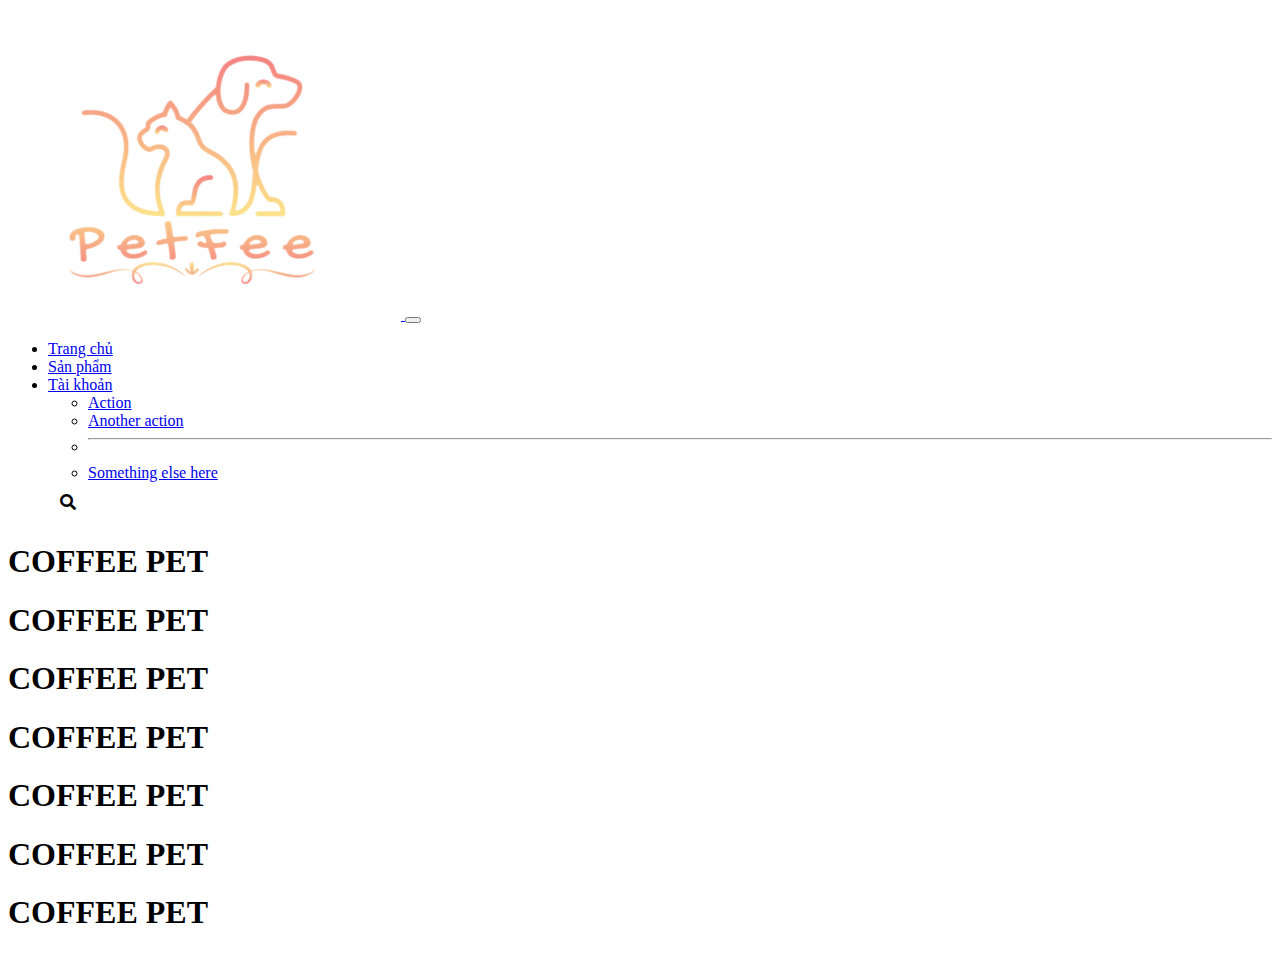
<file: html/home.html>
<!DOCTYPE html>
<html lang="en">
<head>
    <meta charset="UTF-8">
    <meta http-equiv="X-UA-Compatible" content="IE=edge">
    <meta name="viewport" content="width=device-width, initial-scale=1.0">
    <title>PetFee</title>
    <link rel="apple-touch-icon" sizes="60x60" href="../img/apple-icon-60x60.png">
    <link rel="icon" type="image/png" sizes="16x16" href="../img/favicon-16x16.png">
    <link rel="manifest" href="/manifest.json">
    <meta name="msapplication-TileColor" content="#ffffff">
    <meta name="msapplication-TileImage" content="/ms-icon-144x144.png">
    <meta name="theme-color" content="#ffffff">
    <link rel="preconnect" href="https://fonts.googleapis.com">
    <link rel="preconnect" href="https://fonts.gstatic.com" crossorigin>
    <link href="https://fonts.googleapis.com/css2?family=Roboto+Condensed:wght@400;700&display=swap" rel="stylesheet">

    <link rel="stylesheet" href="../css/home.css">
    <link href="https://cdn.jsdelivr.net/npm/bootstrap@5.3.0-alpha1/dist/css/bootstrap.min.css" rel="stylesheet" integrity="sha384-GLhlTQ8iRABdZLl6O3oVMWSktQOp6b7In1Zl3/Jr59b6EGGoI1aFkw7cmDA6j6gD" crossorigin="anonymous">
    <script src="https://cdn.jsdelivr.net/npm/bootstrap@5.3.0-alpha1/dist/js/bootstrap.bundle.min.js" integrity="sha384-w76AqPfDkMBDXo30jS1Sgez6pr3x5MlQ1ZAGC+nuZB+EYdgRZgiwxhTBTkF7CXvN" crossorigin="anonymous"></script>
    <link rel="stylesheet" href="https://cdnjs.cloudflare.com/ajax/libs/font-awesome/5.15.4/css/all.min.css" />
    


</head>
<body>
  <div class="container">
    <nav class="navbar sticky-top navbar-expand-lg bg-gradient">
      <div  class="container">
        <a class="navbar-brand" href="#">
          <img src="../img/image-removebg-preview.png" class="logo" alt="logo">
        </a>
        <button class="navbar-toggler" type="button" aria-controls="navbarScroll" aria-expanded="false" aria-label="Toggle navigation">
          <span class="navbar-toggler-icon"></span>
        </button>
        <div class="justify-content-end " id="navbarScroll">
          <ul class="navbar-nav" style="--bs-scroll-height: 100px;">
            <li class="nav-item ">
              <a class="nav-link active" aria-current="page" href="#">Trang chủ</a>
            </li>
            <li class="nav-item">
              <a class="nav-link" href="#">Sản phẩm</a>
            </li>
            <li class="nav-item dropdown">
              <a class="nav-link dropdown-toggle" href="#" role="button" data-bs-toggle="dropdown" aria-expanded="false">
                Tài khoản
              </a>
              <ul class="dropdown-menu">
                <li><a class="dropdown-item" href="#">Action</a></li>
                <li><a class="dropdown-item" href="#">Another action</a></li>
                <li><hr class="dropdown-divider"></li>
                <li><a class="dropdown-item" href="#">Something else here</a></li>
              </ul>
            </li>
            <i class="fas fa-search" style="color: black; padding: 12px;"></i>
          </ul>
        </div>
      
  
      </div>
    </nav>
    <div>
     
      <h1>
        COFFEE PET
      </h1>
      <h1>
        COFFEE PET
      </h1>
      <h1>
        COFFEE PET
      </h1>

      <h1>
        COFFEE PET
      </h1>
      <h1>
        COFFEE PET
      </h1>
      <h1>
        COFFEE PET
      </h1>

      <h1>
        COFFEE PET
      </h1>
    </div>
  </nav>
      
</body>
</html>
</file>
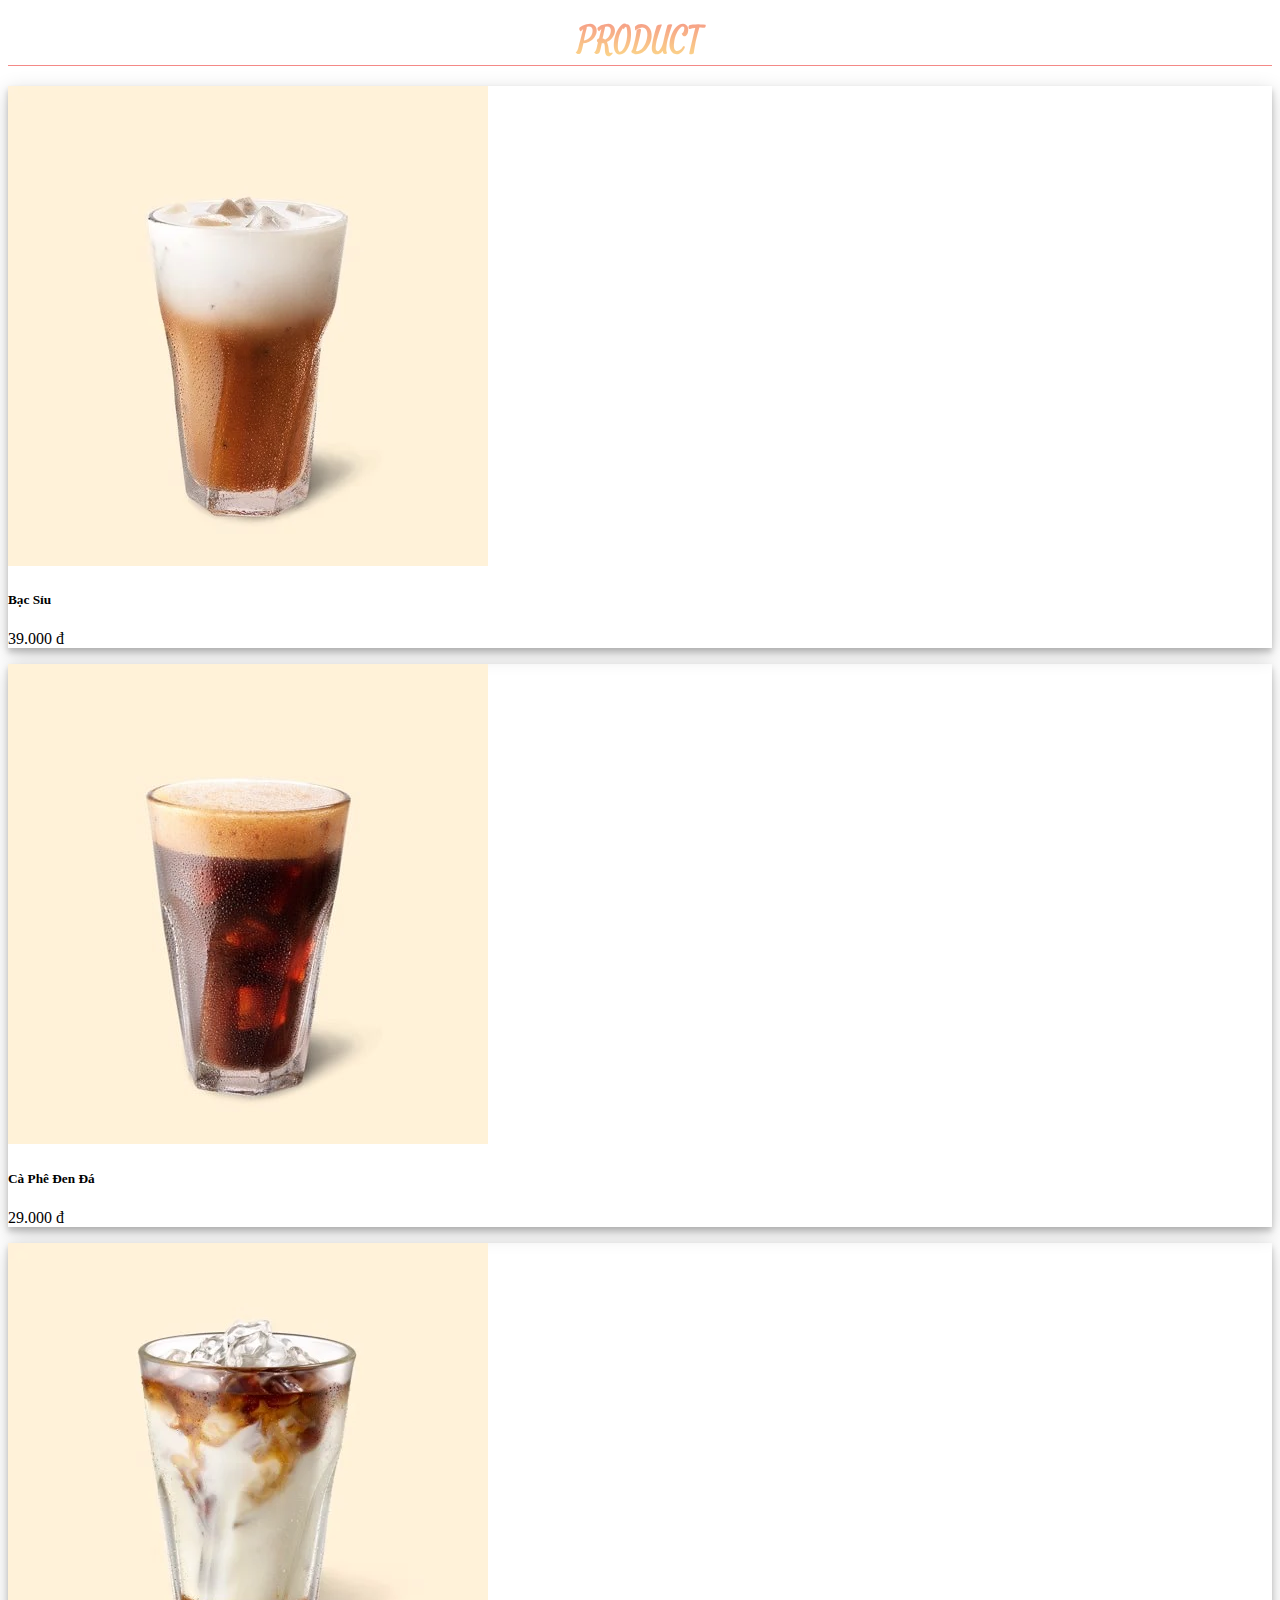
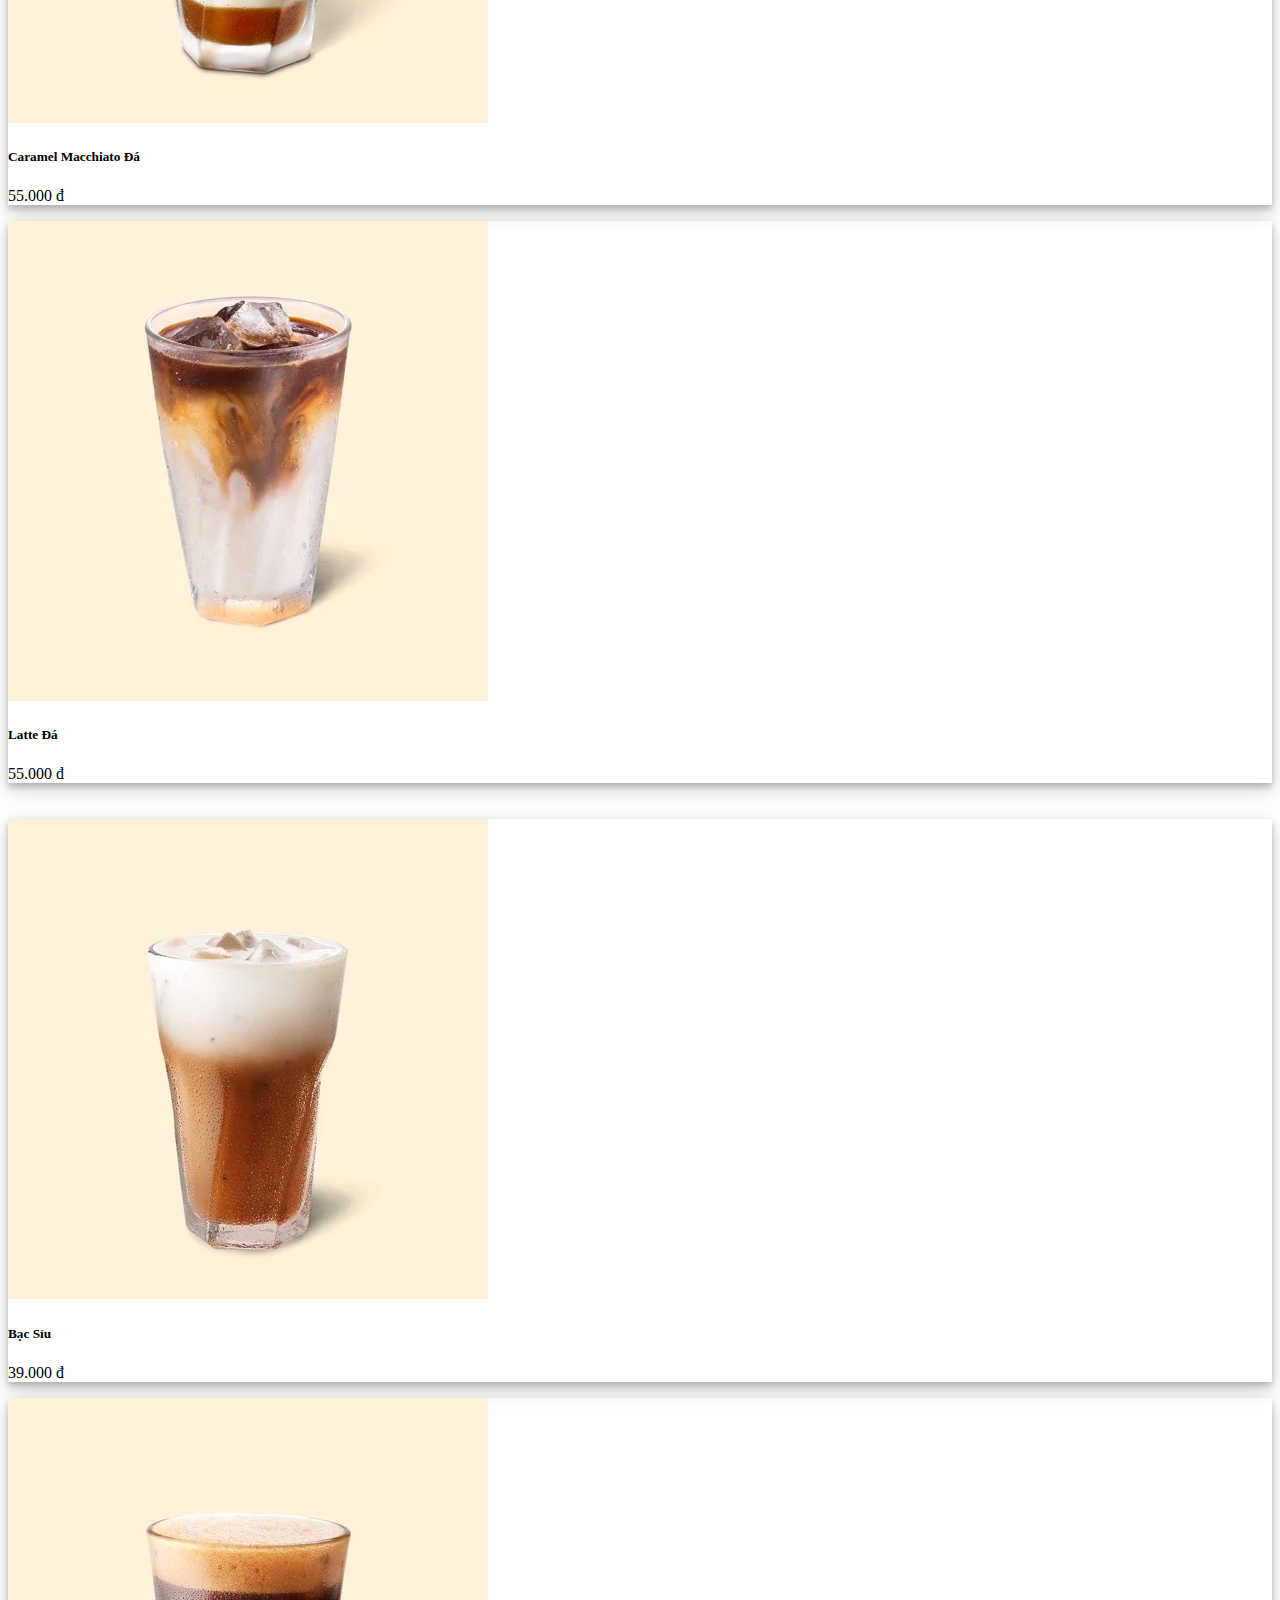
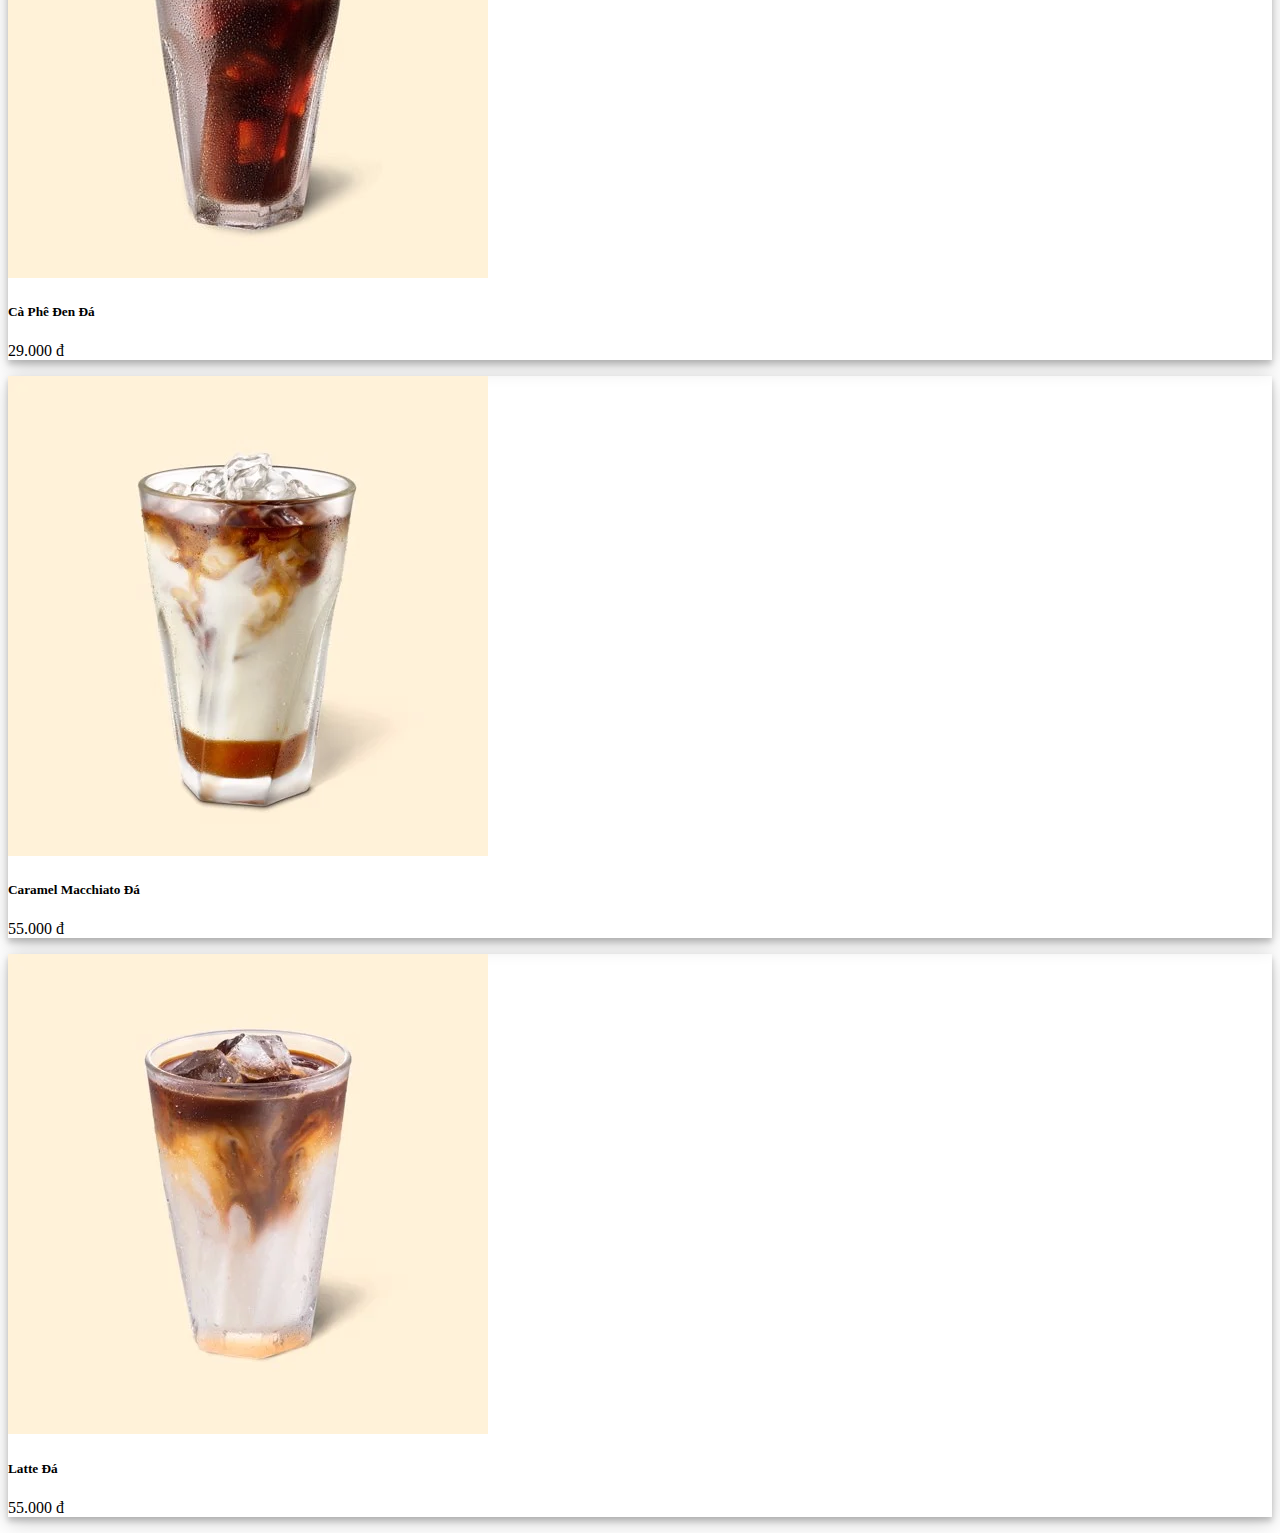
<file: html/product.html>
<!DOCTYPE html>
<html lang="en">
<head>
    <meta charset="UTF-8">
    <meta http-equiv="X-UA-Compatible" content="IE=edge">
    <meta name="viewport" content="width=device-width, initial-scale=1.0">
    <title>PetFee</title>
    <link rel="apple-touch-icon" sizes="60x60" href="../img/apple-icon-60x60.png">
    <link rel="icon" type="image/png" sizes="16x16" href="../img/favicon-16x16.png">
    <link rel="manifest" href="/manifest.json">
    <meta name="msapplication-TileColor" content="#ffffff">
    <meta name="msapplication-TileImage" content="/ms-icon-144x144.png">
    <meta name="theme-color" content="#ffffff">
    
   

    <link rel="stylesheet" href="../css/product.css">
    <link href="https://cdn.jsdelivr.net/npm/bootstrap@5.3.0-alpha1/dist/css/bootstrap.min.css" rel="stylesheet" integrity="sha384-GLhlTQ8iRABdZLl6O3oVMWSktQOp6b7In1Zl3/Jr59b6EGGoI1aFkw7cmDA6j6gD" crossorigin="anonymous">
    <script src="https://cdn.jsdelivr.net/npm/bootstrap@5.3.0-alpha1/dist/js/bootstrap.bundle.min.js" integrity="sha384-w76AqPfDkMBDXo30jS1Sgez6pr3x5MlQ1ZAGC+nuZB+EYdgRZgiwxhTBTkF7CXvN" crossorigin="anonymous"></script>
    <link rel="stylesheet" href="https://cdnjs.cloudflare.com/ajax/libs/font-awesome/5.15.4/css/all.min.css" />
    <!-- GOOGLE FONT -->
    <link rel="preconnect" href="https://fonts.googleapis.com">
    <link rel="preconnect" href="https://fonts.gstatic.com" crossorigin>
    <link href="https://fonts.googleapis.com/css2?family=Satisfy&display=swap" rel="stylesheet">
    <link href="https://fonts.googleapis.com/css2?family=Roboto+Condensed:wght@400;700&display=swap" rel="stylesheet">

</head>
<body>
  <div class="container">
    <div class="header-product">PRODUCT</div>
  <div class="row row-cols-1 row-cols-md-4 g-4 product-list" >
    <div class="col">
      <div class="card h-100">
        <img src="../img/product1-1.webp" class="card-img-top" alt="...">
        <div class="card-body">
          <h5 class="card-title">Bạc Sỉu</h5>
          <p class="card-text">39.000 đ</p>
        </div>
        
      </div>
    </div>
    <div class="col">
      <div class="card h-100">
        <img src="../img/product1-2.webp" class="card-img-top" alt="...">
        <div class="card-body">
          <h5 class="card-title">Cà Phê Đen Đá</h5>
          <p class="card-text">29.000 đ</p>
        </div>
        
      </div>
    </div>
    <div class="col">
      <div class="card h-100">
        <img src="../img/product1-3.webp" class="card-img-top" alt="...">
        <div class="card-body">
          <h5 class="card-title">Caramel Macchiato Đá</h5>
          <p class="card-text">55.000 đ</p>
        </div>
        
      </div>
    </div>
    <div class="col">
      <div class="card h-100">
        <img src="../img/product1-4.webp" class="card-img-top" alt="...">
        <div class="card-body">
          <h5 class="card-title">Latte Đá</h5>
          <p class="card-text">55.000 đ</p>
        </div>
        
      </div>
    </div>
  </div>
  <div class="row row-cols-1 row-cols-md-4 g-4 product-list" >
    <div class="col">
      <div class="card h-100">
        <img src="../img/product1-1.webp" class="card-img-top" alt="...">
        <div class="card-body">
          <h5 class="card-title">Bạc Sỉu</h5>
          <p class="card-text">39.000 đ</p>
        </div>
        
      </div>
    </div>
    <div class="col">
      <div class="card h-100">
        <img src="../img/product1-2.webp" class="card-img-top" alt="...">
        <div class="card-body">
          <h5 class="card-title">Cà Phê Đen Đá</h5>
          <p class="card-text">29.000 đ</p>
        </div>
        
      </div>
    </div>
    <div class="col">
      <div class="card h-100">
        <img src="../img/product1-3.webp" class="card-img-top" alt="...">
        <div class="card-body">
          <h5 class="card-title">Caramel Macchiato Đá</h5>
          <p class="card-text">55.000 đ</p>
        </div>
        
      </div>
    </div>
    <div class="col">
      <div class="card h-100">
        <img src="../img/product1-4.webp" class="card-img-top" alt="...">
        <div class="card-body">
          <h5 class="card-title">Latte Đá</h5>
          <p class="card-text">55.000 đ</p>
        </div>
        
      </div>
    </div>
  </div>
  
  </div>
  
 
     
      
       
</body>
</html>
</file>
<file: css/home.css>
@import url('https://fonts.googleapis.com/css2?family=Roboto+Condensed:wght@400;700&display=swap');
@import url();
html{
    
}
<<<<<<< HEAD

#responsive{
    max-width: 100%;
    height: auto;
    z-index: -1;
    position: relative;
}
#position-nav{
    padding-top: 0px;
    position: absolute;
    top: 0;
    justify-content: end;
    display: flex;
=======
.container-fluid{
   position: relative;
   width: 150px;
   height: auto;
}
#responsive{
    max-width: 100%;
    height: auto;
    position: absolute;
    z-index: 1;
}
#navv{
    padding-top: 0px;
>>>>>>> main
    
}
.container{
    padding: 0px;
}
#background-img1{
    padding: 0px;
    margin: 0px;
}




.navbar-brand{
    height: 100%;
}
.logo{
    width: 100px;
   

}
#carouselExampleControls{
    position: absolute;
    
    left: 35%;
    top: 70%;
}
<<<<<<< HEAD


 




/* carousel */
.col-centered {
    float: none;
    margin: 0 auto;
}

.carousel-control { 
    width: 8%;
    width: 0px;
}
.carousel-control.left,
.carousel-control.right { 
    margin-right: 40px;
    margin-left: 32px; 
    background-image: none;
    opacity: 1;
}
.carousel-control > a > span {
    color: white;
	  font-size: 29px !important;
}

.carousel-col { 
    position: relative; 
    min-height: 1px; 
    padding: 5px; 
    float: left;
 }

 .active > div { display:none; }
 .active > div:first-child { display:block; }

/*xs*/
@media (max-width: 767px) {
  .carousel-inner .active.left { left: -50%; }
  .carousel-inner .active.right { left: 50%; }
	.carousel-inner .next        { left:  50%; }
	.carousel-inner .prev		     { left: -50%; }
  .carousel-col                { width: 50%; }
	.active > div:first-child + div { display:block; }
}

/*sm*/
@media (min-width: 768px) and (max-width: 991px) {
  .carousel-inner .active.left { left: -50%; }
  .carousel-inner .active.right { left: 50%; }
	.carousel-inner .next        { left:  50%; }
	.carousel-inner .prev		     { left: -50%; }
  .carousel-col                { width: 50%; }
	.active > div:first-child + div { display:block; }
}

/*md*/
@media (min-width: 992px) and (max-width: 1199px) {
  .carousel-inner .active.left { left: -33%; }
  .carousel-inner .active.right { left: 33%; }
	.carousel-inner .next        { left:  33%; }
	.carousel-inner .prev		     { left: -33%; }
  .carousel-col                { width: 33%; }
	.active > div:first-child + div { display:block; }
  .active > div:first-child + div + div { display:block; }
}

/*lg*/
@media (min-width: 1200px) {
  .carousel-inner .active.left { left: -25%; }
  .carousel-inner .active.right{ left:  25%; }
	.carousel-inner .next        { left:  25%; }
	.carousel-inner .prev		     { left: -25%; }
  .carousel-col                { width: 25%; }
	.active > div:first-child + div { display:block; }
  .active > div:first-child + div + div { display:block; }
	.active > div:first-child + div + div + div { display:block; }
}

.block {
	width: 306px;
	height: 230px;
}

.red {background-image: url(../img/coffee1.jpg);}

.blue {background: blue;}

.green {background: green;}

.yellow {background: yellow;}


=======
>>>>>>> main
.navbar-brand{
    height: 100%;
}
.logo{
    width: 100px;

}
.container{
    background-image: url(../img/pet1.jpeg);
    position: relative;
}.box-nav{
    padding: 0px;
    margin: 0px;
    background-image: url(../img/pet1.jpeg);
}
</file>
<file: css/product.css>
.header-product{
    font-size: 32px;
    padding:  10px 20px 0px 20px ;
    text-align: center;
    font-weight: 600;
    background: -webkit-linear-gradient(#f48986, #fce18a);
    -webkit-background-clip: text;
    -webkit-text-fill-color: transparent;
    border-bottom: 1px solid #f48986;
    font-family: 'Satisfy';
}
.product-list{
    padding-top: 20px;
}
.card{
    box-shadow: 0 4px 6px 0 rgba(0, 0, 0, 0.2), 0 6px 20px 0 rgba(0, 0, 0, 0.19);
}
</file>
